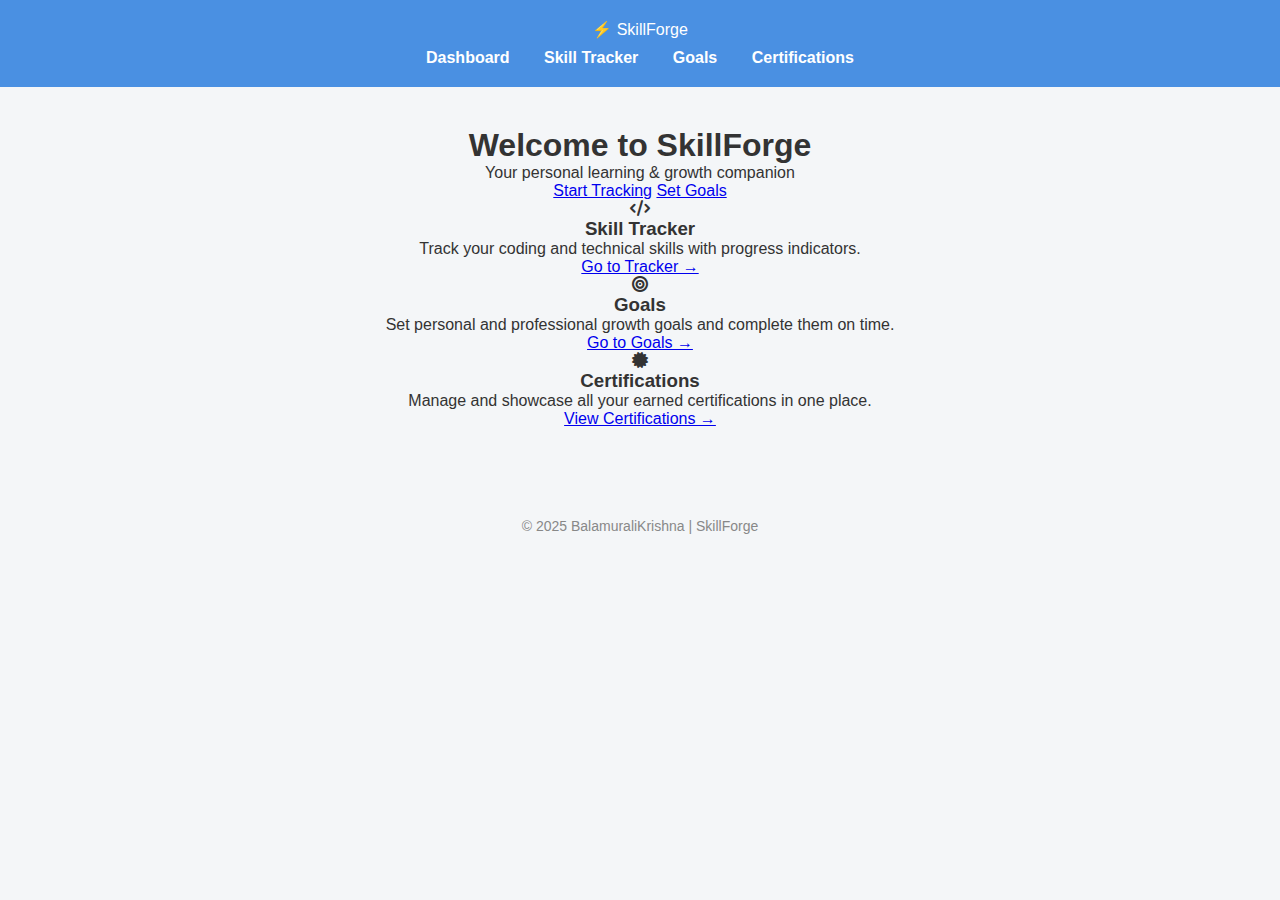
<file: index.html>
<!DOCTYPE html>
<html lang="en">
<head>
  <meta charset="UTF-8" />
  <meta name="viewport" content="width=device-width, initial-scale=1.0" />
  <title>SkillForge - Dashboard</title>
  <link rel="stylesheet" href="style.css" />
  <link rel="stylesheet" href="https://cdnjs.cloudflare.com/ajax/libs/font-awesome/6.4.2/css/all.min.css">
</head>
<body>
  <header>
    <div class="logo">⚡ SkillForge</div>
    <nav>
      <a href="index.html">Dashboard</a>
      <a href="pages/tracker.html">Skill Tracker</a>
      <a href="pages/goals.html">Goals</a>
      <a href="pages/certifications.html">Certifications</a>
    </nav>
  </header>

  <main>
    <section class="hero">
      <h1>Welcome to SkillForge</h1>
      <p>Your personal learning & growth companion</p>
      <div class="hero-buttons">
        <a href="pages/tracker.html" class="btn">Start Tracking</a>
        <a href="pages/goals.html" class="btn secondary">Set Goals</a>
      </div>
    </section>

    <section class="features">
      <div class="feature-card">
        <i class="fas fa-code"></i>
        <h3>Skill Tracker</h3>
        <p>Track your coding and technical skills with progress indicators.</p>
        <a href="pages/tracker.html" class="feature-link">Go to Tracker →</a>
      </div>
      <div class="feature-card">
        <i class="fas fa-bullseye"></i>
        <h3>Goals</h3>
        <p>Set personal and professional growth goals and complete them on time.</p>
        <a href="pages/goals.html" class="feature-link">Go to Goals →</a>
      </div>
      <div class="feature-card">
        <i class="fas fa-certificate"></i>
        <h3>Certifications</h3>
        <p>Manage and showcase all your earned certifications in one place.</p>
        <a href="pages/certifications.html" class="feature-link">View Certifications →</a>
      </div>
    </section>
  </main>

  <footer>
    <p>&copy; 2025 BalamuraliKrishna | SkillForge</p>
  </footer>
</body>
</html>
</file>
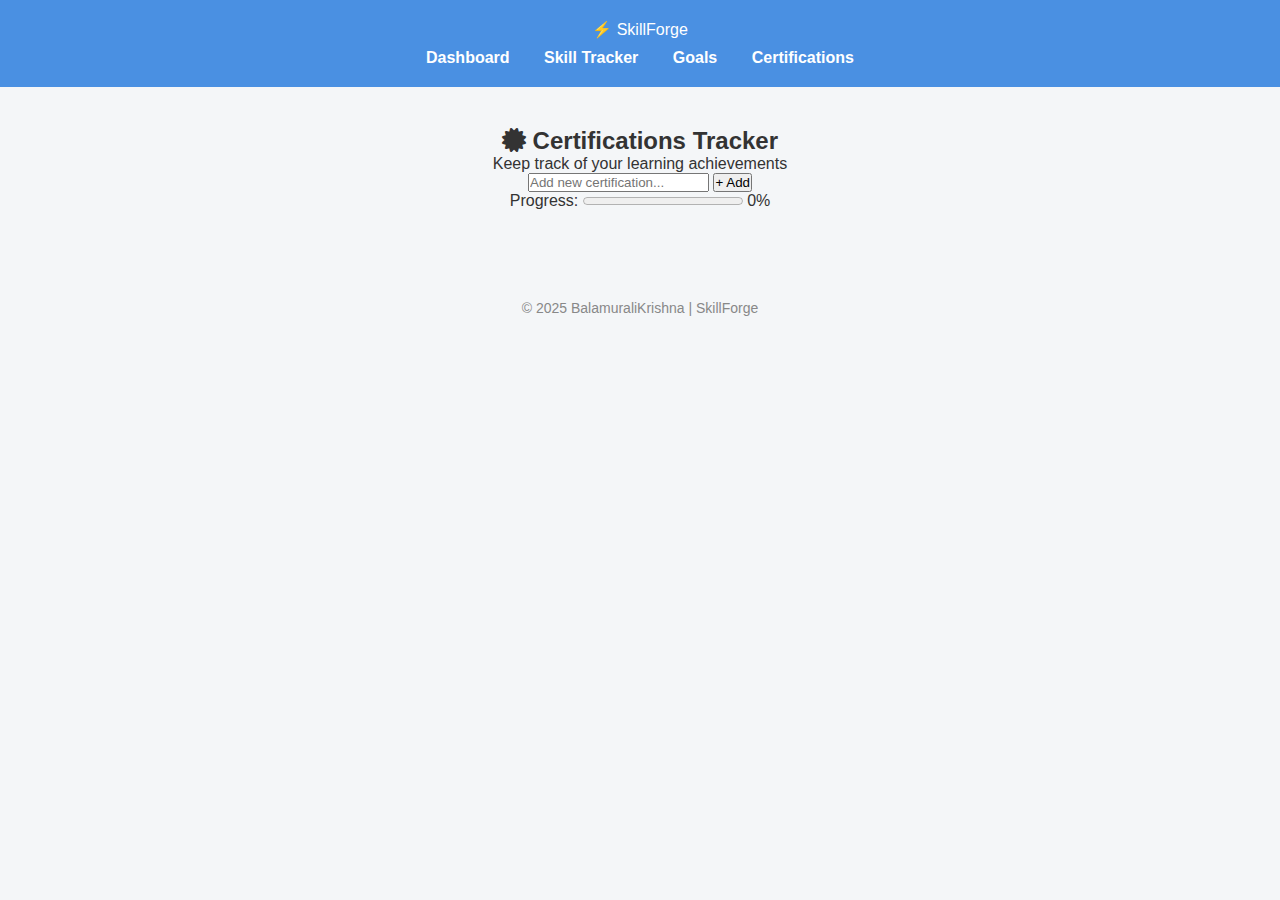
<file: pages/certifications.html>
<!DOCTYPE html>
<html lang="en">
<head>
  <meta charset="UTF-8">
  <meta name="viewport" content="width=device-width, initial-scale=1.0">
  <title>SkillForge – Certifications</title>
  <link rel="stylesheet" href="../style.css">
  <link rel="stylesheet" href="https://cdnjs.cloudflare.com/ajax/libs/font-awesome/6.4.2/css/all.min.css">
</head>
<body>

  <!-- Navbar -->
  <header>
    <div class="logo">⚡ SkillForge</div>
    <nav>
      <a href="../index.html">Dashboard</a>
      <a href="tracker.html">Skill Tracker</a>
      <a href="goals.html">Goals</a>
      <a href="certifications.html" class="active">Certifications</a>
    </nav>
  </header>

  <!-- Centered Content -->
  <main class="center-wrapper">
    <section class="tracker-section">
      <h2><i class="fas fa-certificate"></i> Certifications Tracker</h2>
      <p class="subtitle">Keep track of your learning achievements</p>

      <!-- Certifications List -->
      <div id="cert-list" class="skill-list"></div>

      <!-- Add Certification -->
      <div class="tracker-form">
        <input type="text" id="cert-input" placeholder="Add new certification..." required>
        <button onclick="addCertification()" class="btn">+ Add</button>
      </div>

      <!-- Progress -->
      <div class="progress-container">
        <label>Progress:</label>
        <progress id="cert-progress" value="0" max="100"></progress>
        <span id="cert-percent">0%</span>
      </div>
    </section>
  </main>

  <footer>
    <p>&copy; 2025 BalamuraliKrishna | SkillForge</p>
  </footer>

  <script src="certifications.js"></script>
</body>
</html>
</file>
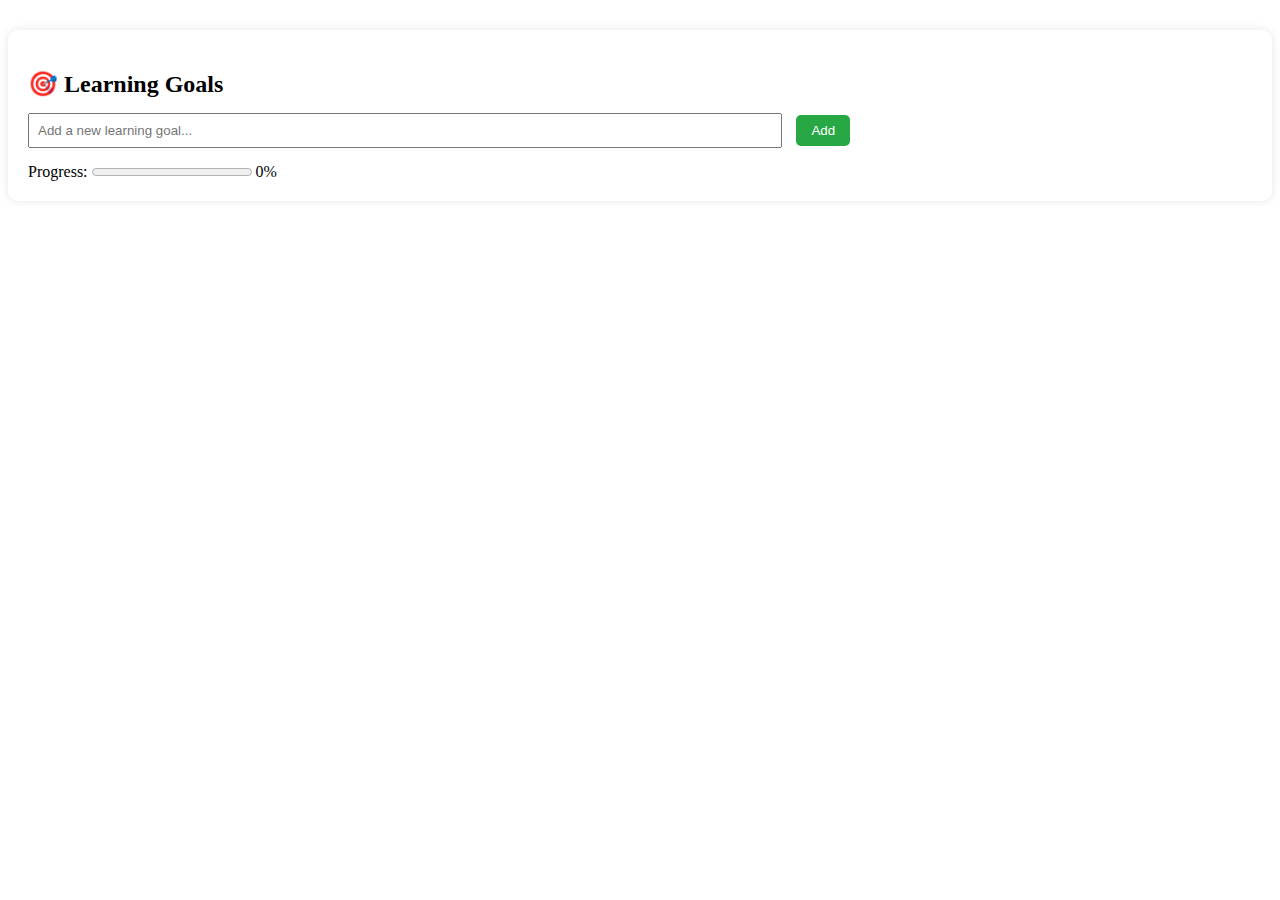
<file: pages/goals.html>
<!DOCTYPE html>
<html lang="en">
<head>
  <meta charset="UTF-8">
  <title>Learning Goals – SkillForge</title>
  <link rel="stylesheet" href="goal.css">
</head>
<body>

  <section id="goals">
    <h2>🎯 Learning Goals</h2>
    <div id="goal-list">
      <!-- Goals will appear here dynamically -->
    </div>

    <div class="add-goal">
      <input type="text" id="goal-input" placeholder="Add a new learning goal...">
      <button onclick="addGoal()">Add</button>
    </div>

    <div class="progress-container">
      <label>Progress:</label>
      <progress id="goal-progress" value="0" max="100"></progress>
      <span id="goal-percent">0%</span>
    </div>
  </section>

  <script src="goal.js"></script>
</body>
</html>
</file>
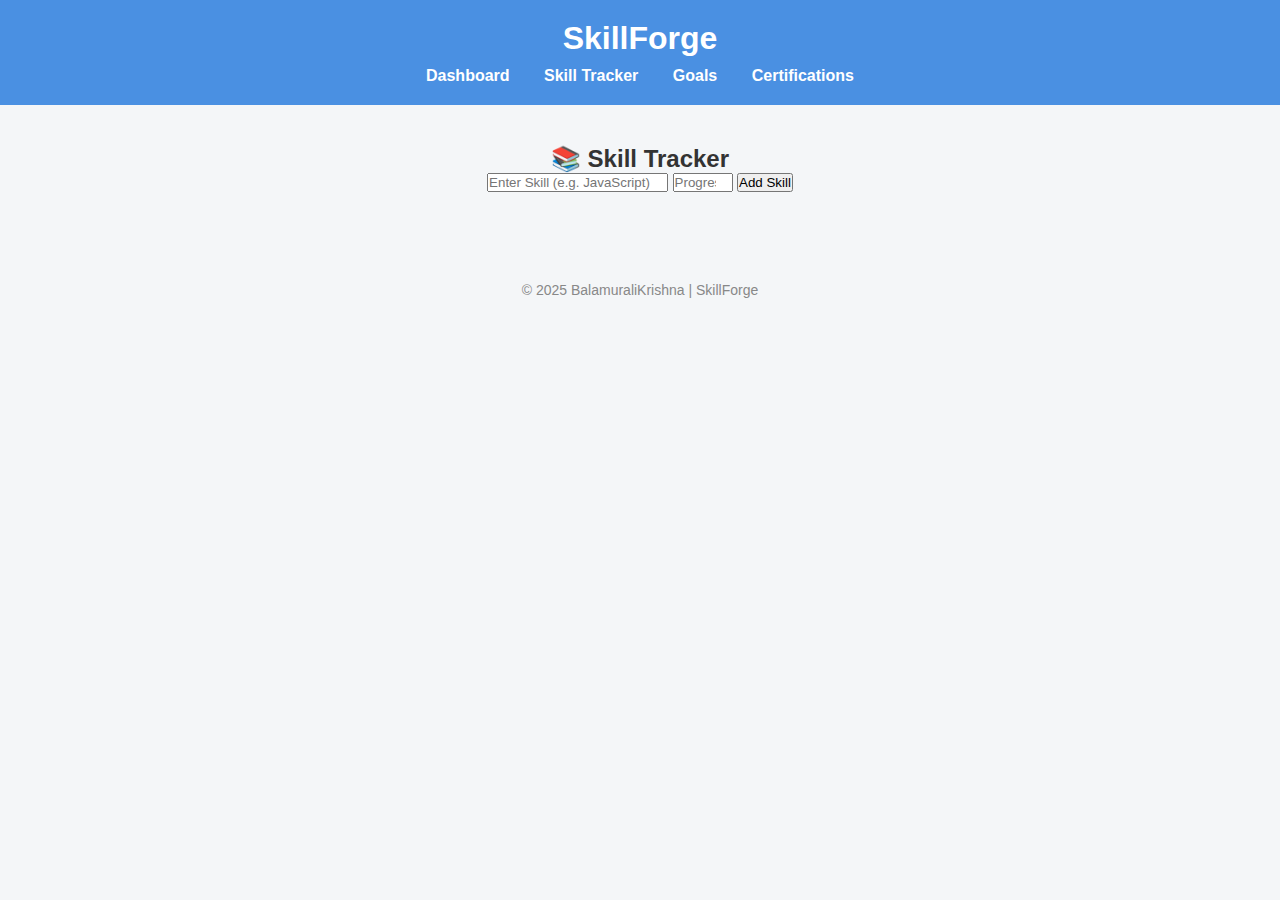
<file: pages/tracker.html>
<!-- pages/tracker.html -->
<!DOCTYPE html>
<html lang="en">
<head>
  <meta charset="UTF-8" />
  <meta name="viewport" content="width=device-width, initial-scale=1.0" />
  <title>SkillForge – Skill Tracker</title>
  <link rel="stylesheet" href="../style.css" />
</head>
<body>
  <header>
    <h1>SkillForge</h1>
    <nav>
      <a href="../index.html">Dashboard</a>
      <a href="tracker.html">Skill Tracker</a>
      <a href="goals.html">Goals</a>
      <a href="certifications.html">Certifications</a>
    </nav>
  </header>

  <main>
    <section class="tracker-section">
      <h2>📚 Skill Tracker</h2>
      <form id="skillForm">
        <input type="text" id="skillName" placeholder="Enter Skill (e.g. JavaScript)" required />
        <input type="number" id="skillProgress" placeholder="Progress (%)" min="0" max="100" required />
        <button type="submit">Add Skill</button>
      </form>

      <div id="skillList" class="skill-list"></div>
    </section>
  </main>

  <footer>
    <p>&copy; 2025 BalamuraliKrishna | SkillForge</p>
  </footer>

  <script src="../app.js"></script>
</body>
</html>
</file>
<file: style.css>
/* style.css */
* {
  margin: 0;
  padding: 0;
  box-sizing: border-box;
  font-family: 'Segoe UI', sans-serif;
}

body {
  background: #f4f6f8;
  color: #333;
}

header {
  background-color: #4a90e2;
  padding: 20px;
  text-align: center;
  color: white;
}

nav {
  margin-top: 10px;
}

nav a {
  color: white;
  text-decoration: none;
  margin: 0 15px;
  font-weight: bold;
}

main {
  padding: 40px 20px;
  text-align: center;
}

.dashboard {
  background: white;
  max-width: 600px;
  margin: 0 auto;
  padding: 30px;
  border-radius: 10px;
  box-shadow: 0 2px 6px rgba(0,0,0,0.1);
}

ul {
  text-align: left;
  padding-left: 40px;
  margin-top: 20px;
}

footer {
  text-align: center;
  margin-top: 50px;
  color: #888;
  font-size: 14px;
}
</file>
<file: pages/goal.css>
#goals {
  background: #fff;
  padding: 20px;
  border-radius: 10px;
  margin-top: 30px;
  box-shadow: 0 0 10px rgba(0,0,0,0.1);
}

#goals h2 {
  margin-bottom: 15px;
}

.goal-item {
  display: flex;
  align-items: center;
  margin-bottom: 10px;
}

.goal-item span {
  margin-left: 10px;
}

.goal-item .completed {
  text-decoration: line-through;
  color: gray;
}

.add-goal input {
  padding: 8px;
  width: 60%;
  margin-right: 10px;
}

.add-goal button {
  padding: 8px 15px;
  background: #28a745;
  color: white;
  border: none;
  border-radius: 5px;
  cursor: pointer;
}

.progress-container {
  margin-top: 15px;
}
</file>
